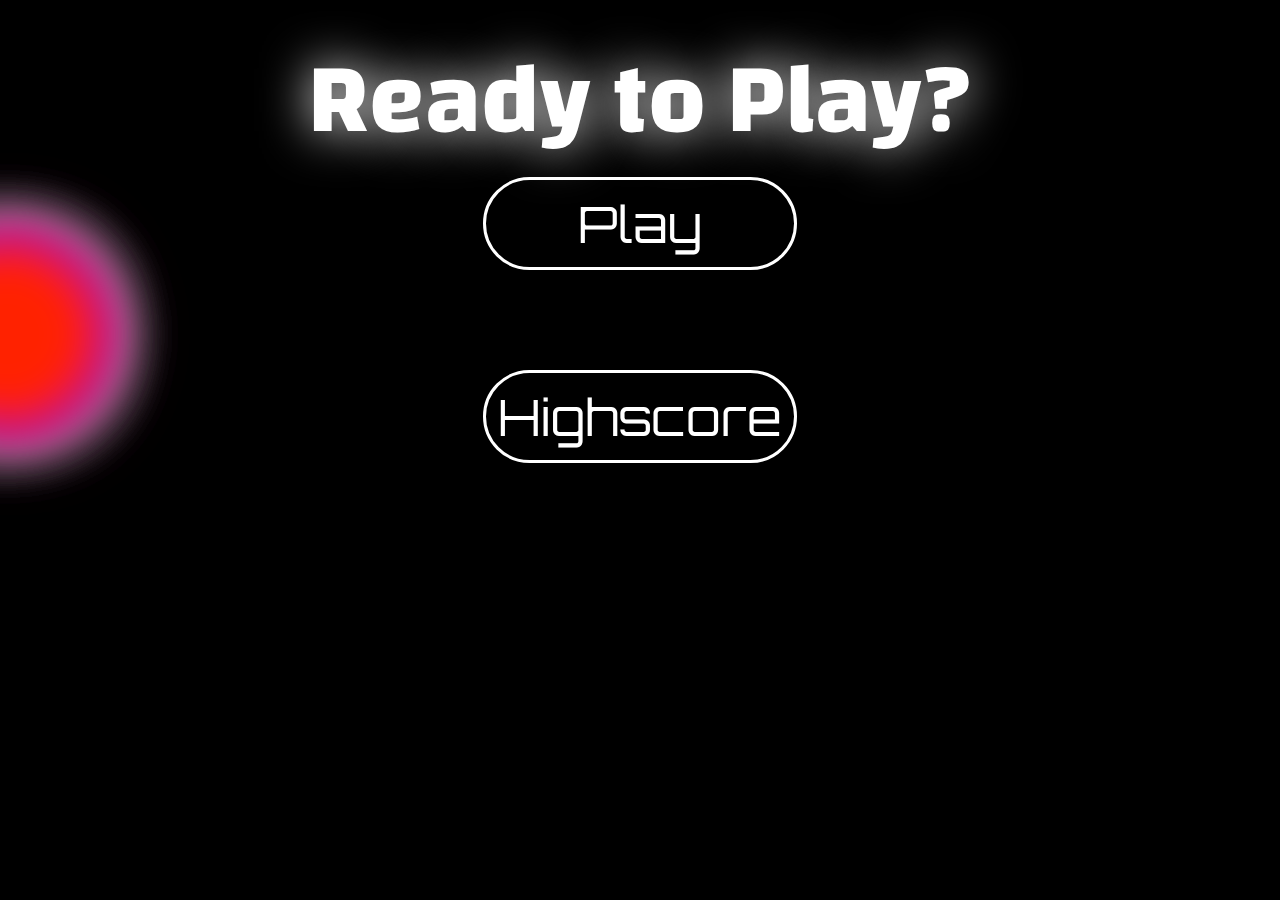
<file: index.html>
<html lang="en">
<head>
    <meta charset="UTF-8">
    <meta http-equiv="X-UA-Compatible" content="IE=edge">
    <meta name="viewport" content="width=device-width, initial-scale=1.0">
    <link rel="stylesheet" href="./assests/css/style.css">
    <title>Start Quiz</title>
</head>
<body>
    <h1>Ready to Play?</h1>
    <div class="orbs">
        <span style="--i:1"></span>
        <span style="--i:2"></span>
        <span style="--i:3"></span>
        <span style="--i:4"></span>
        <span style="--i:5"></span>
        <span style="--i:6"></span>
        <span style="--i:7"></span>
        <span style="--i:8"></span>
        <span style="--i:9"></span>
    </div>
    <div class="landing-page">
        <a class="btn" href="./assests/pages/game.html">Play</a>
        <a class="btn highscore-btn" href="./assests/pages/highscore.html">Highscore</a>
    </div>
</body>
</html>
</file>
<file: assests/css/style.css>
@import url('https://fonts.googleapis.com/css2?family=Changa:wght@300&display=swap');
@import url('https://fonts.googleapis.com/css2?family=Orbitron&display=swap');
@import url('https://fonts.googleapis.com/css2?family=Roboto+Mono:wght@300&display=swap');


:root {
    --green-blue: 0, 255, 85;
    --bright-pink: 255, 0, 230;
    --bright-blue: 0, 213, 255;
    --yellow-green: 174, 255, 0;
    --orange-sun: 255, 102, 0;
    --dark-sky: 0, 38, 255;
    --ice-white: 214, 255, 248;
    --lava-red: 255, 34, 0;
    --elixir-purple: 217, 0, 255;
}

body {
    background-color: black;
    overflow: hidden;
}

h1 {
    font-family: 'Changa', sans-serif;
    color: #fff;
    display: flex;
    justify-content: center;
    padding: 0;
    border-radius: 50px;
    font-size: 100px;
    animation: headerBass 0.35s ease-in-out infinite;
    text-shadow: 0 0 50px white;
}

.landing-page {
    font-size: 50px;
    position: absolute;
    top: 30%;
    left: 50%;
    transform: translate(-50%, -50%);
}

/* ------------------------------------------------Start of Buttons */

a {
    font-family: 'Orbitron', sans-serif;
    color: #fff;
    display: flex;
    justify-content: center;
    text-decoration: none;
    padding: 12px;
    border: 3px #fff solid;
    border-radius: 50px;
}

a:hover {
    color: black;
    background: #fff;
    animation: pulse 1s linear infinite;
    transition: ease-in-out;
}

.highscore-btn {
    position: relative;
    top: 100px;
}

/* --------------------------------------------End of Buttons */


/* -----------------------------------------Start of Audio Styling */

.player {
    display: flex;
    color: white;
    font-size: 50px;
    position: relative;
    left: 160px;
    top: 380px;
}

audio::-webkit-media-controls-panel {
    display: flex;
    justify-content: space-around;
}

audio::-webkit-media-controls-play-button {
    position: absolute;
}

audio::-webkit-media-controls-timeline {
    display: none;
}

audio::-webkit-media-controls-current-time-display {
    display: none;
}

audio::-webkit-media-controls-time-remaining-display {
    display: none;
}

/* --------------------------------------------------------End of Audio Styling */

/* --------------------------------------------------------- Start of Orbs */
.home-orbs-position {
    position: relative;
    right: 50px;
    bottom: 25%;
    animation: blinkOrb 2s linear;
    animation-delay: 17.5s;
}

.orbs {
    display: flex;
    position: absolute;
    z-index: -5;
    animation: orbBass 0.4s ease-in-out infinite;
}

.orbs span {
    display: flex;
    justify-content: space-around;
    position: absolute;
    left: calc(200px * var(--orb));
    right: calc(200px * var(--orb));
}

.orbs span::before {
    content: '';
    position: absolute;
    width: 150px;
    height: 150px;
    background: #fff;
    border-radius: 50%;
    filter: blur(20px);
}

.orbs span:nth-child(9n + 1) {
    animation: bounce 0.3s linear infinite alternate;
    animation-delay: 6.5s;
}

.orbs span:nth-child(9n + 1)::before {
    background: #00d5ff;
    box-shadow: 0 0 20px rgba(var(--bright-blue), 1),
        0 0 40px rgba(var(--bright-blue), 1),
        0 0 60px rgba(var(--bright-blue), 1),
        0 0 80px rgba(var(--bright-blue), 1),
        0 0 0 8px rgba(var(--bright-blue), .1);
}

.orbs span:nth-child(9n + 2) {
    animation: bounce2 0.3s linear infinite alternate;
    animation-delay: 12s;
}

.orbs span:nth-child(9n + 2)::before {
    background: #aeff00;
    box-shadow: 0 0 20px rgba(var(--yellow-green), 1),
        0 0 40px rgba(var(--yellow-green), 1),
        0 0 60px rgba(var(--yellow-green), 1),
        0 0 80px rgba(var(--yellow-green), 1),
        0 0 0 8px rgba(var(--yellow-green), .1);
}

.orbs span:nth-child(9n + 3) {
    animation: bounce3 0.3s linear infinite alternate;
    animation-delay: 19.4s;
}

.orbs span:nth-child(9n + 3)::before {
    background: #00ff55;
    box-shadow: 0 0 20px rgba(var(--green-blue), 1),
        0 0 40px rgba(var(--green-blue), 1),
        0 0 60px rgba(var(--green-blue), 1),
        0 0 80px rgba(var(--green-blue), 1),
        0 0 0 8px rgba(var(--green-blue), .1);
}

.orbs span:nth-child(9n + 4) {
    animation: bounce4 0.3s linear infinite alternate;
    animation-delay: 19.17s;
}

.orbs span:nth-child(9n + 4)::before {
    background: #d6fff8;
    box-shadow: 0 0 20px rgba(var(--ice-white), 1),
        0 0 40px rgba(var(--ice-white), 1),
        0 0 60px rgba(var(--ice-white), 1),
        0 0 80px rgba(var(--ice-white), 1),
        0 0 0 8px rgba(var(--ice-white), .1);
}

.orbs span:nth-child(9n + 5) {
    animation: bounce5 0.3s linear infinite alternate;
    animation-delay: 1s;
}

.orbs span:nth-child(9n + 5)::before {
    background: #ff00e6;
    box-shadow: 0 0 20px rgba(var(--bright-pink), 1),
        0 0 40px rgba(var(--bright-pink), 1),
        0 0 60px rgba(var(--bright-pink), 1),
        0 0 80px rgba(var(--bright-pink), 1),
        0 0 0 8px rgba(var(--bright-pink), .1);
}

.orbs span:nth-child(9n + 6) {
    animation: bounce6 0.3s linear infinite alternate;
    animation-delay: 19.13s;
}

.orbs span:nth-child(9n + 6)::before {
    background: #ff6600;
    box-shadow: 0 0 20px rgba(var(--orange-sun), 1),
        0 0 40px rgba(var(--orange-sun), 1),
        0 0 60px rgba(var(--orange-sun), 1),
        0 0 80px rgba(var(--orange-sun), 1),
        0 0 0 8px rgba(var(--orange-sun), .1);
}

.orbs span:nth-child(9n + 7) {
    animation: bounce7 0.3s linear infinite alternate;
    animation-delay: 19.25s;
}

.orbs span:nth-child(9n + 7)::before {
    background: #0026ff;
    box-shadow: 0 0 20px rgba(var(--dark-sky), 1),
        0 0 40px rgba(var(--dark-sky), 1),
        0 0 60px rgba(var(--dark-sky), 1),
        0 0 80px rgba(var(--dark-sky), 1),
        0 0 0 8px rgba(var(--dark-sky), .1);
}

.orbs span:nth-child(9n + 8) {
    animation: bounce8 0.3s linear infinite alternate;
    animation-delay: 13.5s;
}

.orbs span:nth-child(9n + 8)::before {
    background: #d900ff;
    box-shadow: 0 0 20px rgba(var(--elixir-purple), 1),
        0 0 40px rgba(var(--elixir-purple), 1),
        0 0 60px rgba(var(--elixir-purple), 1),
        0 0 80px rgba(var(--elixir-purple), 1),
        0 0 0 8px rgba(var(--elixir-purple), .1);
}

.orbs span:nth-child(9n + 9) {
    animation: bounce9 0.3s linear infinite alternate;
    animation-delay: 7.5s;
}

.orbs span:nth-child(9n + 9)::before {
    background: #ff2200;
    box-shadow: 0 0 20px rgba(var(--lava-red), 1),
        0 0 40px rgba(var(--lava-red), 1),
        0 0 60px rgba(var(--lava-red), 1),
        0 0 80px rgba(var(--lava-red), 1),
        0 0 0 8px rgba(var(--lava-red), .1);
}

/* ----------------------------------------------End of Orbs */

@keyframes fade {
    0% {
        color: rgb(209, 209, 209);
        filter: hue-rotate(0deg);
        text-shadow: 0 0 10px #00ff73, 0 0 20px #00ccff, 0 0 40px #0084ff, 0 0 80px #ae00ff, 0 0 120px #ff0077, 0 0 200px #ff0040, 0 0 300px #ff7b00, 0 0 400px #bbff00;
    }

    30%, 70% {
        color: rgb(245, 245, 245);
        filter: hue-rotate(360deg);
    }

    100% {
        color: #fff;
        box-shadow: none;
        filter: hue-rotate(360deg);
    }
}

@keyframes pulse {
    0% {
        box-shadow: 0 0 0 0 rgba(255, 255, 255, 0.7);
    }

    40% {
        box-shadow: 0 0 0 20px rgba(255, 255, 255, 0.5)
    }

    80% {
        box-shadow: 0 0 0 20px rgba(255, 255, 255, 0.3);
    }

    100% {
        box-shadow: 0 0 0 rgba(255, 255, 255, 0);
    }
}

@keyframes bounce {
    0% {
        transform: translateY(1400px);
    }
}

@keyframes bounce2 {
    0% {
        transform: translateY(1600px);
    }
}

@keyframes bounce3 {
    0% {
        transform: translateY(1200px);
    }
}

@keyframes bounce4 {
    0% {
        transform: translateY(1600px);
    }
}

@keyframes bounce5 {
    0% {
        transform: translateY(1200px);
    }
}

@keyframes bounce6 {
    0% {
        transform: translateY(1600px);
    }
}

@keyframes bounce7 {
    0% {
        transform: translateY(1200px);
    }
}

@keyframes bounce8 {
    0% {
        transform: translateY(1600px);
    }
}

@keyframes bounce9 {
    0% {
        transform: translateY(1200px);
    }
}

@keyframes headerBass {
    0% {
        text-shadow: 0 0 50px blue;
        transform: scale(1);
    }

    25% {
        transform: scale(1);
    }

    50% {
        text-shadow: 0 0 50px green;
        transform: scale(1.03);
    }

    75% {

        text-shadow: 0 0 50px yellow;
        transform: scale(1);
    }

    100% {
        text-shadow: 0 0 50px red;
        filter: hue-rotate(360deg);
        transform: scale(1);
    }
}

@keyframes orbBass {
    0% {
        filter: hue-rotate(0deg);
        transform: scale(1);
        transform: translateX(-10px);
    }

    25% {
        transform: scale(1);
        transform: translateX(10px);
    }

    50% {
        filter: hue-rotate(180deg);
        transform: scale(2);
        transform: translateX(-80px);
    }

    75% {
        transform: scale(1);
        transform: translateX(-10px);
    }

    100% {
        filter: hue-rotate(360deg);
        transform: scale(1);
        transform: translateX(10px);
    }
}

@keyframes blinkOrb {
    0% {
        opacity: 0;
    }
    25% {
        opacity: 0;
    }
    50% {
        opacity: 0;
    }
    75% {
        opacity: 0;
    }
    100% {
        opacity: 1;
    }
}
</file>
